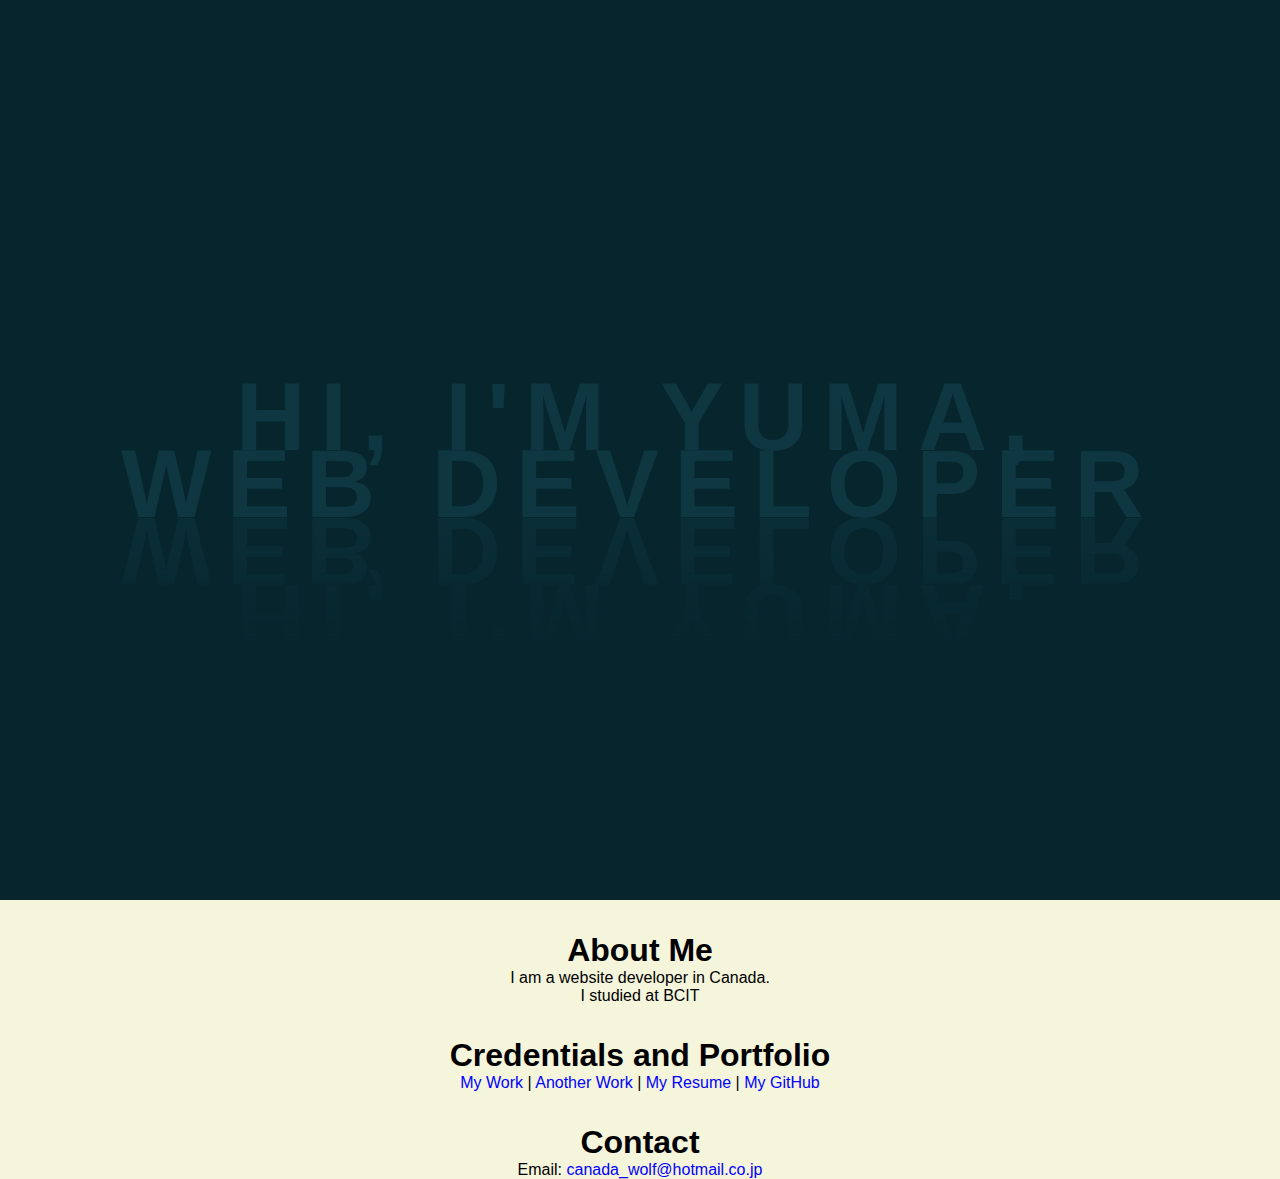
<file: index.html>
<!DOCTYPE html>
<html lang="en">
<head>
    <meta charset="UTF-8">
    <meta http-equiv="X-UA-Compatible" content="IE=edge">
    <meta name="viewport" content="width=device-width, initial-scale=1.0">
    <link rel="stylesheet" href="css/style.css">
    <title>Document</title>
</head>
<body>
    <div class="name">
        <h2 contenteditable="true">Hi, I'm Yuma,<br> web developer</h2>
    </div>

    <h3>About Me</h3>
    <p>I am a website developer in Canada.</p>
    <p>I studied at BCIT</p>

    <h3>Credentials and Portfolio</h3>

    <p><a href="https://ky250.github.io/beaver/">My Work</a> | <a href="https://preciousearth.ca/">Another Work</a> | <a href="resume.html" target="_blank">My Resume</a> | <a href="https://github.com/KY250" target="_blank">My GitHub</a></p>
    
    <h3>Contact</h3>

    <p>Email: <a href="mailto:canada_wolf@hotmail.co.jp" target="_blank">canada_wolf@hotmail.co.jp</a></p>
</body>
</html>
</file>
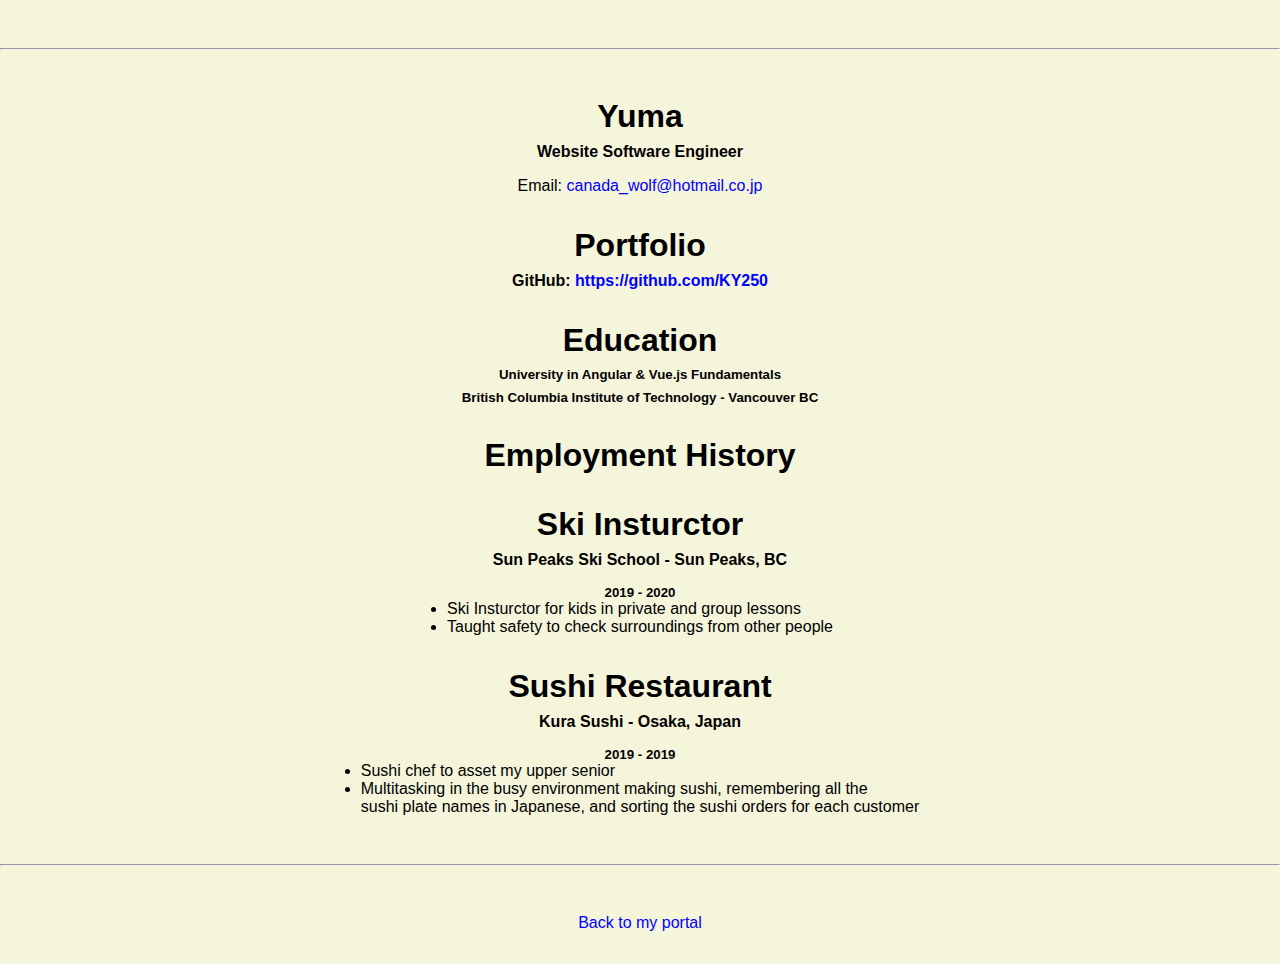
<file: resume.html>
<!doctype html>

<!-- this is a comment for human! -->

<html lang="en">

  <header>
    <title>Yuma's Resume</title>
    <link rel="stylesheet" href="css/style.css">
    <link rel="FaviconIcon" href="favicon.ico" type="image/x-icon">
    <link rel="shortcut" href="favicon.ico" type="image/x-icon">
    <meta name="viewport" content="width=device-width, initial-scale=1">
    <meta name="name" content="Yuma Name Portal">
    <meta name="robots" content="noindex, nofollow">
  </header>

  <body>
    <hr>

    <h1>Yuma</h1>
    <h4>Website Software Engineer</h4>

    <p>Email: <a href="mailto:canada_wolf@hotmail.co.jp" target="_blank">canada_wolf@hotmail.co.jp</a></p>

    <h3>Portfolio</h3>
      <h4>GitHub: <a href="https://github.com/KY250" target="_blank">https://github.com/KY250</a></h4>

    <h3>Education</h3>

    <h5>University in Angular & Vue.js Fundamentals</h5>
    <h5>British Columbia Institute of Technology - Vancouver BC</h5>

    <h3>Employment History</h3>

    <h3>Ski Insturctor</h>
    <h4>Sun Peaks Ski School - Sun Peaks, BC</h4>
    <h5>2019 - 2020</h5>
      <ul>
        <li>Ski Insturctor for kids in private and group lessons</li>
        <li>Taught safety to check surroundings from other people</li>
      </ul>

    <h3>Sushi Restaurant</h3>
    <h4>Kura Sushi - Osaka, Japan</h4>
    <h5>2019 - 2019</h5>
      <ul>
        <li>Sushi chef to asset my upper senior</li>
        <li>Multitasking in the busy environment making sushi, remembering all the <br> sushi plate names in Japanese, and sorting the sushi orders for each customer</li>
      </ul>
  </body>

  <footer>
  <hr>
  <p><a href="index.html">Back to my portal</a><p>
  </footer>

</html>
</file>
<file: css/style.css>
*
{
    margin: 0;
    padding: 0;
    box-sizing: border-box;
    font-family: arial;
}

/* Glowing text parts */
.name 
{
    display: flex;
    justify-content: center;
    align-items: center;
    min-height: 100vh;
    background: #07252d;
}

h2 
{
    position: relative;
    font-size: 6em;
    letter-spacing: 15px;
    color: #0e3742;
    text-transform: uppercase;
    width: 100%;
    -webkit-box-reflect: below 1px linear-gradient(transparent, #0008);
    line-height: 0.70em;
    outline:none;
    animation: animate 5s linear infinite;
}

@keyframes animate
{
    0%,18%,20%,50.1%,60%,65.1%,80%,90.1%,92%
    {
        color: #0e3742;
        text-shadow: none;
    }
    18.1%,20.1%,30%,50%,60.1%,65%,80%,90%,92.1%,100%
    {
        color: #fff;
        text-shadow: 0 0 10px #03bcf4,
        0 0 20px #03bcf4,
        0 0 40px #03bcf4,
        0 0 60px #03bcf4,
        0 0 80px #03bcf4,
        0 0 160px #03bcf4;
    }
}

/* Profile or information parts */

a {
    color: blue;
    text-decoration: none; 
  }

  a:hover {
    color: red;
    text-decoration: none;
  }

  body {
    background-color: beige;
    color: black;
    font-family: Arial, Helvetica, sans-serif;
    text-align: center;
   }

  footer {
    margin-top: 2rem;
    margin-bottom: 2rem;
  }

  h1 {
    margin-bottom: 0.5rem;
    margin-top: 3rem;
   }

  h2 {
    margin-top: 2.5rem;
    margin-bottom: 2.5rem;

   }

  h3 {
    margin-bottom: 0;
    margin-top: 2rem;
    font-size: 2em;
  }

  h4 {
    margin-bottom: 1rem;
    margin-top: 0.5rem;
  }

  h5 {
    margin-top: 0.5rem;
  }

  p { 
    font-size: 1em;
  }

  hr {
    margin-bottom: 3rem;
    margin-top: 3rem;
  }

  ul {
    display: table;
    margin: 0 auto;
    text-align: left;
  }
</file>
